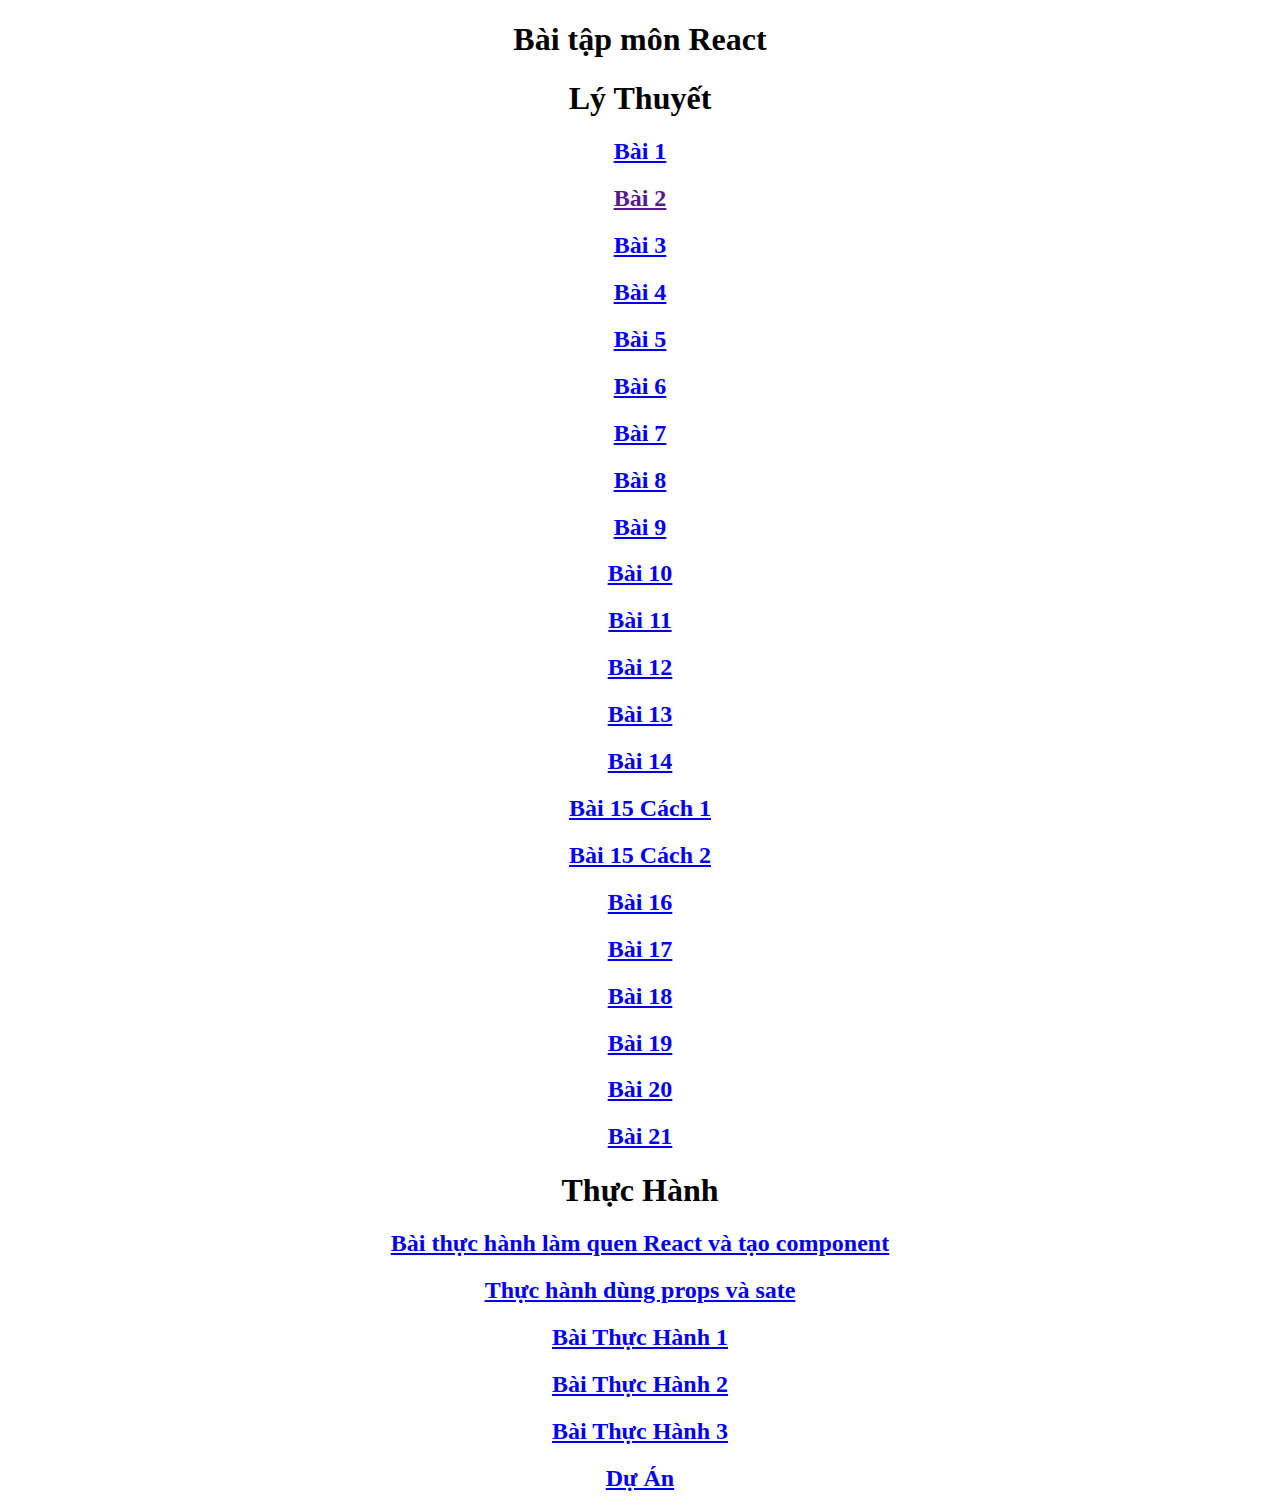
<file: MyReact.html>
<!DOCTYPE html>
<html lang="en">
<head>
    <meta charset="UTF-8">
    <meta http-equiv="X-UA-Compatible" content="IE=edge">
    <meta name="viewport" content="width=device-width, initial-scale=1.0">
    <title>Bài tập môn React</title>
</head>
<body>
    <h1> Bài tập môn React</h1>
    <h1> Lý Thuyết </h1>
    <h2><a href="https://codesandbox.io/s/cau-1-45pq2v" target="_blank">Bài 1</a></h2>
    <h2><a href="" target="_blank">Bài 2</a></h2>
    <h2><a href="https://codesandbox.io/s/cau-3-6j4e7t" target="_blank">Bài 3</a></h2>
    <h2><a href="https://codepen.io/LuuDucTri/pen/qBKgVPJ" target="_blank">Bài 4</a></h2>
    <h2><a href="https://codepen.io/LuuDucTri/pen/PoaVOOw" target="_blank">Bài 5</a></h2>
    <h2><a href="https://codepen.io/LuuDucTri/details/wvXNPPM" target="_blank">Bài 6</a></h2>
    <h2><a href="https://codesandbox.io/s/cau-7-v75kzb" target="_blank">Bài 7</a></h2>
    <h2><a href="https://codepen.io/LuuDucTri/pen/mdKvqpb" target="_blank">Bài 8</a></h2>
    <h2><a href="https://codepen.io/LuuDucTri/pen/wvXNPpG" target="_blank">Bài 9</a></h2>
    <h2><a href="https://codepen.io/LuuDucTri/pen/KKeJyZm" target="_blank">Bài 10</a></h2>
    <h2><a href="https://codepen.io/LuuDucTri/pen/yLEZPpo" target="_blank">Bài 11</a></h2>
    <h2><a href="https://codepen.io/LuuDucTri/pen/WNyPXMo" target="_blank">Bài 12</a></h2>
    <h2><a href="https://codepen.io/LuuDucTri/pen/yLEZPvo" target="_blank">Bài 13</a></h2>
    <h2><a href="https://codepen.io/LuuDucTri/pen/rNKPYJJ" target="_blank">Bài 14</a></h2>
    <h2><a href="https://codepen.io/LuuDucTri/pen/zYaePRj" target="_blank">Bài 15 Cách 1</a></h2>
    <h2><a href="https://codepen.io/LuuDucTri/pen/xxzMPYa" target="_blank">Bài 15 Cách 2</a></h2>
    <h2><a href="https://codepen.io/LuuDucTri/pen/RwJvjQX" target="_blank">Bài 16</a></h2>
    <h2><a href="https://codepen.io/LuuDucTri/pen/PoaVORq" target="_blank">Bài 17</a></h2>
    <h2><a href="https://codepen.io/LuuDucTri/details/rNKPYvd" target="_blank">Bài 18</a></h2>
    <h2><a href="https://codepen.io/LuuDucTri/pen/zYaePja" target="_blank">Bài 19</a></h2>
    <h2><a href="https://codepen.io/LuuDucTri/pen/oNymodV" target="_blank">Bài 20</a></h2>
    <h2><a href="https://codepen.io/LuuDucTri/details/VwdgrxO" target="_blank">Bài 21</a></h2>
    <h1> Thực Hành </h1>
    <h2><a href="https://codesandbox.io/s/bai-thuc-hanh-00-94benw" target="_blank">Bài thực hành làm quen React và tạo component</a></h2>
    <h2><a href="https://codesandbox.io/s/bai-tap-state-props-x26845" target="_blank">Thực hành dùng props và sate</a></h2>
    <h2><a href="https://codesandbox.io/s/bai-thuc-hanh-1-t3ur2z" target="_blank">Bài Thực Hành 1</a></h2>
    <h2><a href="https://codesandbox.io/s/bai-thuc-hanh-2-ny0hqr" target="_blank">Bài Thực Hành 2</a></h2>
    <h2><a href="https://codesandbox.io/s/bai-thuc-hanh-3-x89vfz" target="_blank">Bài Thực Hành 3</a></h2>
    <h2><a href="https://codesandbox.io/s/du-an-6us3sr" target="_blank">Dự Án</a></h2>
    <style>
        body{
            text-align: center;
        }
    </style>
    
</body>
</html>
</file>
